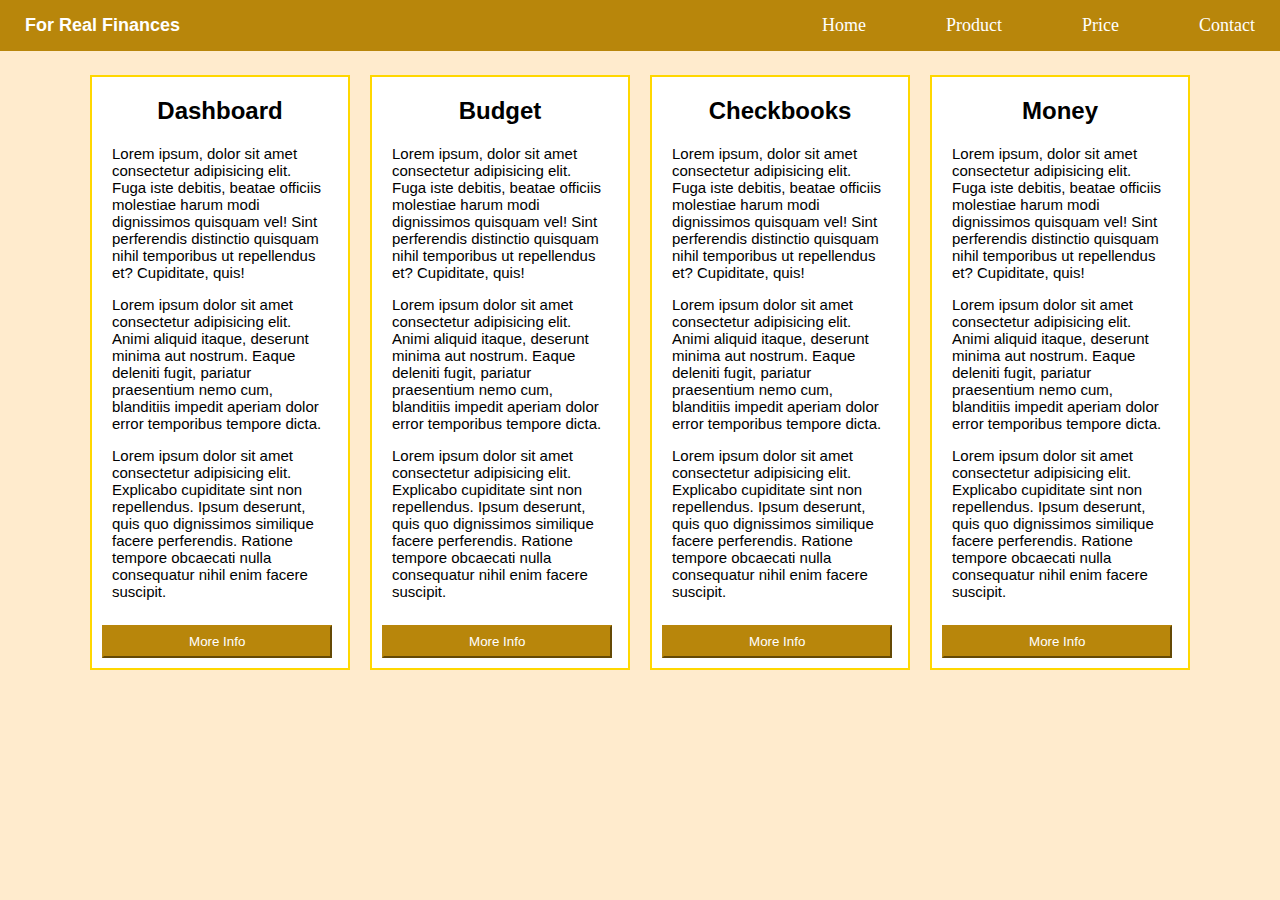
<file: index.html>
<!DOCTYPE html>
<html lang="en">
<head>
    <meta charset="UTF-8">
    <meta http-equiv="X-UA-Compatible" content="IE=edge">
    <meta name="viewport" content="width=device-width, initial-scale=1.0">
    <link href="style.css" rel="stylesheet" type="text/css" />
    <title>Home</title>
</head>
<body>
    <div id="nav">
        <h2>For Real Finances</h2>
        <div class="nav">
            <a href="contact.html">Contact</a>
            <a href="price.html">Price</a>
            <a href="product.html">Product</a>
            <a href="index.html">Home</a>
        </div>
    </div>
    <div id="main">
        <div class="container">
            <div class="dashboard card">
                <h1>Dashboard</h1>
                <p>Lorem ipsum, dolor sit amet consectetur adipisicing elit. Fuga iste debitis, beatae officiis molestiae harum modi dignissimos quisquam vel! Sint perferendis distinctio quisquam nihil temporibus ut repellendus et? Cupiditate, quis!</p>
                <p>Lorem ipsum dolor sit amet consectetur adipisicing elit. Animi aliquid itaque, deserunt minima aut nostrum. Eaque deleniti fugit, pariatur praesentium nemo cum, blanditiis impedit aperiam dolor error temporibus tempore dicta.</p>
                <p>Lorem ipsum dolor sit amet consectetur adipisicing elit. Explicabo cupiditate sint non repellendus. Ipsum deserunt, quis quo dignissimos similique facere perferendis. Ratione tempore obcaecati nulla consequatur nihil enim facere suscipit.</p>
                <button>More Info</button>
            </div>
            <div class="budget card">
                <h1>Budget</h1>
                <p>Lorem ipsum, dolor sit amet consectetur adipisicing elit. Fuga iste debitis, beatae officiis molestiae harum modi dignissimos quisquam vel! Sint perferendis distinctio quisquam nihil temporibus ut repellendus et? Cupiditate, quis!</p>
                <p>Lorem ipsum dolor sit amet consectetur adipisicing elit. Animi aliquid itaque, deserunt minima aut nostrum. Eaque deleniti fugit, pariatur praesentium nemo cum, blanditiis impedit aperiam dolor error temporibus tempore dicta.</p>
                <p>Lorem ipsum dolor sit amet consectetur adipisicing elit. Explicabo cupiditate sint non repellendus. Ipsum deserunt, quis quo dignissimos similique facere perferendis. Ratione tempore obcaecati nulla consequatur nihil enim facere suscipit.</p>
                <button>More Info</button>
            </div>
            <div class="checkbooks card">
                <h1>Checkbooks</h1>
                <p>Lorem ipsum, dolor sit amet consectetur adipisicing elit. Fuga iste debitis, beatae officiis molestiae harum modi dignissimos quisquam vel! Sint perferendis distinctio quisquam nihil temporibus ut repellendus et? Cupiditate, quis!</p>
                <p>Lorem ipsum dolor sit amet consectetur adipisicing elit. Animi aliquid itaque, deserunt minima aut nostrum. Eaque deleniti fugit, pariatur praesentium nemo cum, blanditiis impedit aperiam dolor error temporibus tempore dicta.</p>
                <p>Lorem ipsum dolor sit amet consectetur adipisicing elit. Explicabo cupiditate sint non repellendus. Ipsum deserunt, quis quo dignissimos similique facere perferendis. Ratione tempore obcaecati nulla consequatur nihil enim facere suscipit.</p>
                <button>More Info</button>
            </div>
            <div class="money card">
                <h1>Money</h1>
                <p>Lorem ipsum, dolor sit amet consectetur adipisicing elit. Fuga iste debitis, beatae officiis molestiae harum modi dignissimos quisquam vel! Sint perferendis distinctio quisquam nihil temporibus ut repellendus et? Cupiditate, quis!</p>
                <p>Lorem ipsum dolor sit amet consectetur adipisicing elit. Animi aliquid itaque, deserunt minima aut nostrum. Eaque deleniti fugit, pariatur praesentium nemo cum, blanditiis impedit aperiam dolor error temporibus tempore dicta.</p>
                <p>Lorem ipsum dolor sit amet consectetur adipisicing elit. Explicabo cupiditate sint non repellendus. Ipsum deserunt, quis quo dignissimos similique facere perferendis. Ratione tempore obcaecati nulla consequatur nihil enim facere suscipit.</p>
                <button>More Info</button>
            </div>
        </div>
    </div>
</body>
</html>
</file>
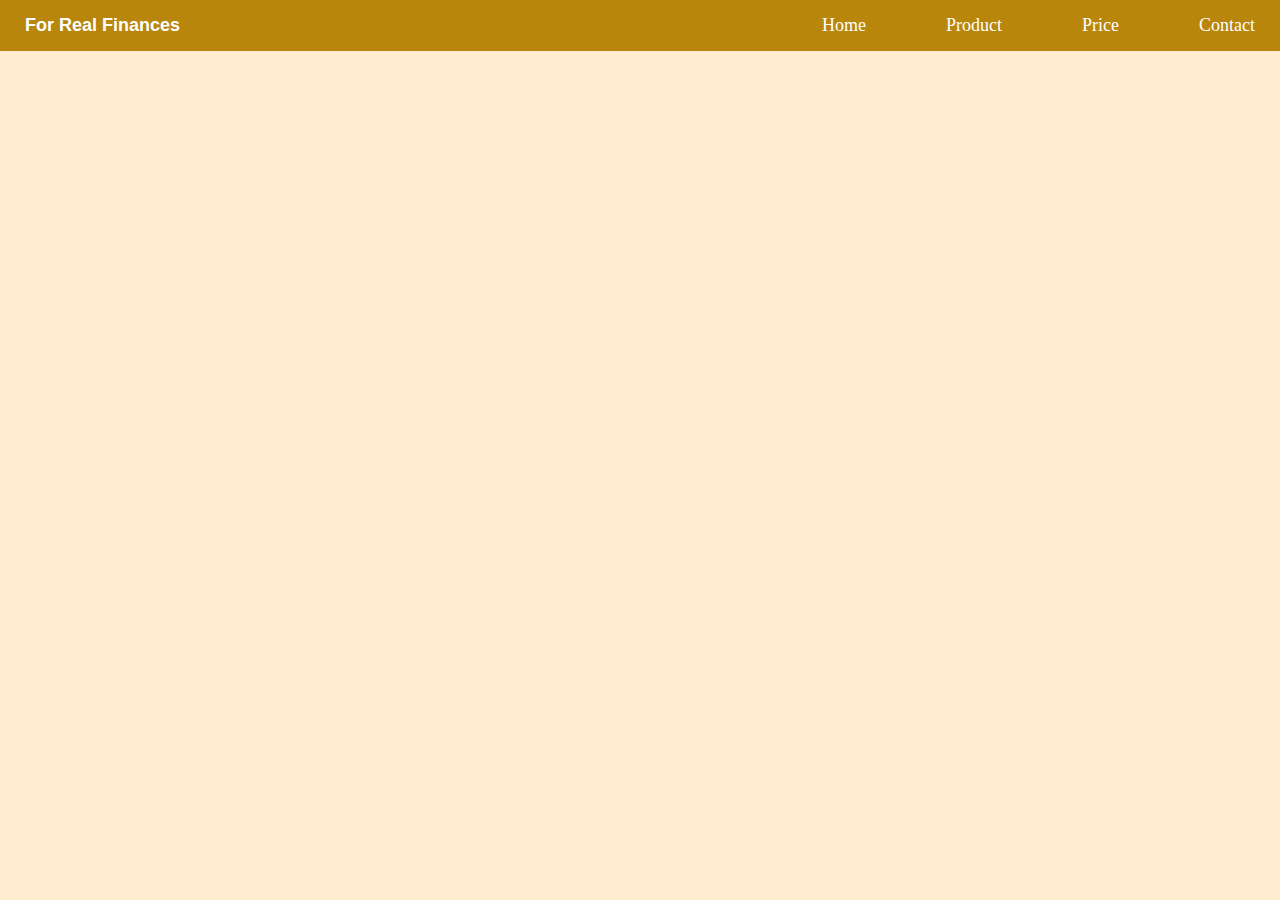
<file: contact.html>
<!DOCTYPE html>
<html lang="en">
<head>
    <meta charset="UTF-8">
    <meta http-equiv="X-UA-Compatible" content="IE=edge">
    <meta name="viewport" content="width=device-width, initial-scale=1.0">
    <link href="style.css" rel="stylesheet" type="text/css" />
    <title>Home</title>
</head>
<body>
    <div id="nav">
        <h2>For Real Finances</h2>
        <div class="nav">
            <a href="contact.html">Contact</a>
            <a href="price.html">Price</a>
            <a href="product.html">Product</a>
            <a href="index.html">Home</a>
        </div>
    </div>
</body>
</html>
</file>
<file: style.css>
* {
    margin: 0;
    padding: 0;
}

body {
    background-color: blanchedalmond;
}

#nav {
    background-color: darkgoldenrod;
    width: 100%;
    padding: 15px;
    position: fixed;
    top: 0;
    left: 0;
}

#nav h2 {
    padding: 0 10px 0 10px;
    margin: auto;
    font-size: 18px;
    font-family: helvetica, arial, sans-serif;
    float: left;
    color: white;
    text-align: center;
    position: absolute;
}

.nav a {
    font-size: 18px;
    padding: 0 30px;
    margin: auto 10px;
    text-decoration: none;
    float: right;
    color: white;
    position: relative;
    text-align: left;
}

.nav a:hover
{
    text-decoration: underline;
}

#main {
    margin: 65px 0 0 0;
    padding: 0;
    text-align: center;
    clear: both;
}

.container {
    display: inline-block;
}

.card {
    float: left;
    margin: 10px;
    margin-top: 10px;
    text-align: left;
    border: 2px solid gold;
    background-color: white;
    width: 16em;
}

.card h1 {
    margin: 20px 15px;
    font-size: 24px;
    text-align: center;
    font-family: helvetica, arial, sans-serif;
}

.card p {
    margin: 15px 20px;
    font-family: helvetica, arial, sans-serif;
    font-size: 15px;
}

.card button{
    background-color: darkgoldenrod;
    align-items: center;
    margin: 10px;
    width: 90%;
    border-color: darkgoldenrod;
    padding: 7px;
    color: white;
}
</file>
